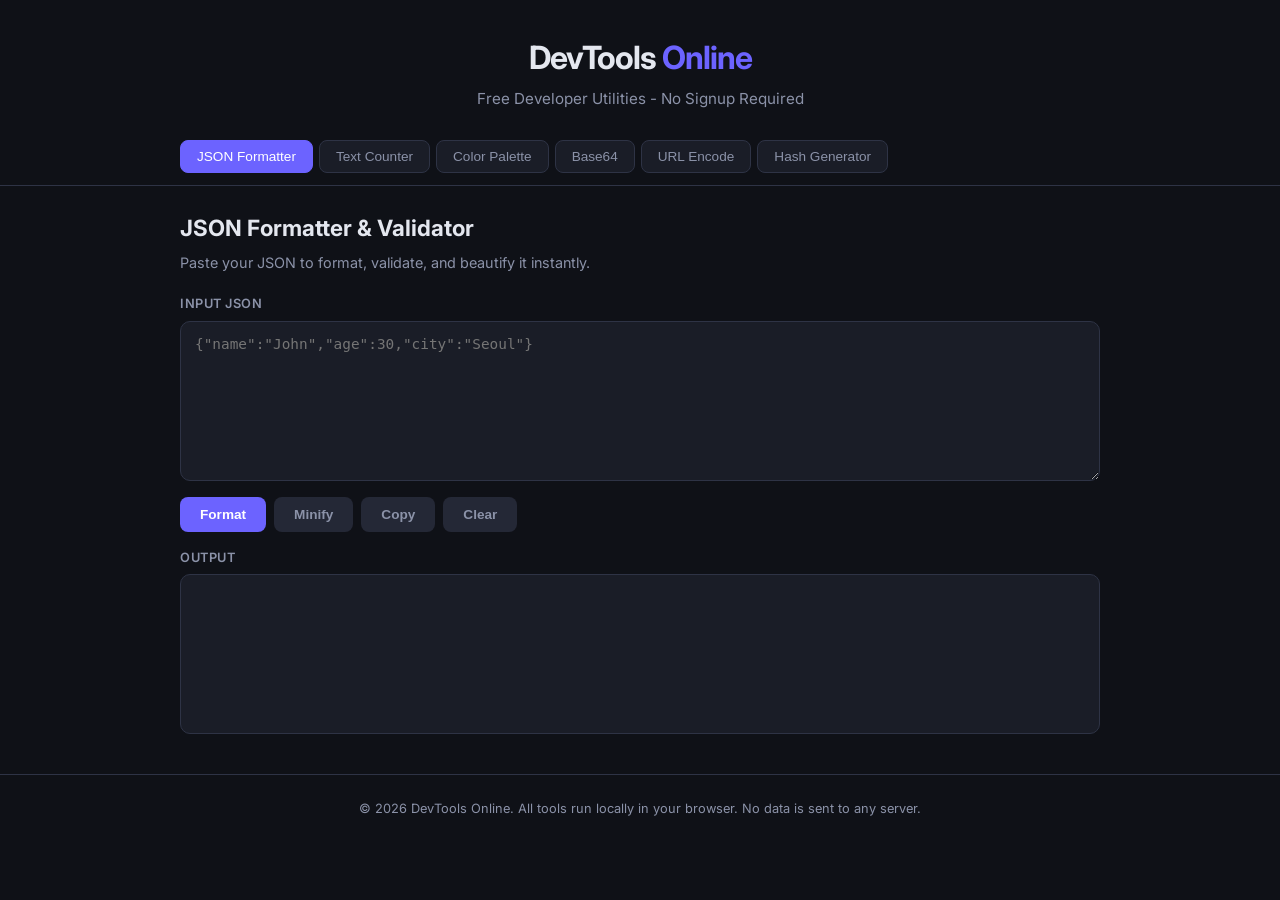
<file: index.html>
<!DOCTYPE html>
<html lang="en">
<head>
    <meta charset="UTF-8">
    <meta name="viewport" content="width=device-width, initial-scale=1.0">
    <title>DevTools Online - Free Developer Utilities</title>
    <meta name="description" content="Free online developer tools: JSON Formatter, Text Counter, Color Palette Generator, Base64 Encoder/Decoder, URL Encoder/Decoder. No signup required.">
    <meta name="keywords" content="json formatter, text counter, color palette, base64 encoder, url encoder, developer tools, online tools, free tools">
    <meta name="robots" content="index, follow">
    <link rel="canonical" href="https://jko-yohan.github.io/devtools-online/">
    <meta property="og:title" content="DevTools Online - Free Developer Utilities">
    <meta property="og:description" content="Free online developer tools. JSON Formatter, Text Counter, Color Palette, Base64, URL Encoder and more.">
    <meta property="og:type" content="website">
    <meta property="og:url" content="https://jko-yohan.github.io/devtools-online/">
    <link rel="preconnect" href="https://fonts.googleapis.com">
    <link rel="preconnect" href="https://fonts.gstatic.com" crossorigin>
    <link href="https://fonts.googleapis.com/css2?family=Inter:wght@400;500;600;700&display=swap" rel="stylesheet">
    <link rel="stylesheet" href="style.css">
</head>
<body>
    <header>
        <div class="container">
            <h1 class="logo">DevTools <span>Online</span></h1>
            <p class="tagline">Free Developer Utilities - No Signup Required</p>
        </div>
    </header>

    <nav class="tool-nav">
        <div class="container">
            <button class="tab active" data-tool="json">JSON Formatter</button>
            <button class="tab" data-tool="text">Text Counter</button>
            <button class="tab" data-tool="color">Color Palette</button>
            <button class="tab" data-tool="base64">Base64</button>
            <button class="tab" data-tool="url">URL Encode</button>
            <button class="tab" data-tool="hash">Hash Generator</button>
        </div>
    </nav>

    <main class="container">
        <!-- JSON Formatter -->
        <section id="tool-json" class="tool-panel active">
            <h2>JSON Formatter & Validator</h2>
            <p>Paste your JSON to format, validate, and beautify it instantly.</p>
            <div class="tool-layout">
                <div class="input-group">
                    <label>Input JSON</label>
                    <textarea id="json-input" placeholder='{"name":"John","age":30,"city":"Seoul"}'></textarea>
                </div>
                <div class="btn-group">
                    <button onclick="formatJSON()">Format</button>
                    <button onclick="minifyJSON()" class="secondary">Minify</button>
                    <button onclick="copyOutput('json-output')" class="secondary">Copy</button>
                    <button onclick="clearFields('json-input','json-output')" class="secondary">Clear</button>
                </div>
                <div class="output-group">
                    <label>Output</label>
                    <pre id="json-output" class="output-box"></pre>
                </div>
            </div>
        </section>

        <!-- Text Counter -->
        <section id="tool-text" class="tool-panel">
            <h2>Text / Character Counter</h2>
            <p>Count characters, words, sentences, and paragraphs in your text.</p>
            <div class="tool-layout">
                <div class="input-group full-width">
                    <textarea id="text-input" placeholder="Type or paste your text here..." oninput="countText()"></textarea>
                </div>
                <div class="stats-grid">
                    <div class="stat-card">
                        <span class="stat-value" id="char-count">0</span>
                        <span class="stat-label">Characters</span>
                    </div>
                    <div class="stat-card">
                        <span class="stat-value" id="char-no-space">0</span>
                        <span class="stat-label">No Spaces</span>
                    </div>
                    <div class="stat-card">
                        <span class="stat-value" id="word-count">0</span>
                        <span class="stat-label">Words</span>
                    </div>
                    <div class="stat-card">
                        <span class="stat-value" id="sentence-count">0</span>
                        <span class="stat-label">Sentences</span>
                    </div>
                    <div class="stat-card">
                        <span class="stat-value" id="paragraph-count">0</span>
                        <span class="stat-label">Paragraphs</span>
                    </div>
                    <div class="stat-card">
                        <span class="stat-value" id="byte-count">0</span>
                        <span class="stat-label">Bytes</span>
                    </div>
                </div>
            </div>
        </section>

        <!-- Color Palette -->
        <section id="tool-color" class="tool-panel">
            <h2>Color Palette Generator</h2>
            <p>Generate beautiful color palettes. Click a color to copy its hex code.</p>
            <div class="tool-layout">
                <div class="btn-group">
                    <button onclick="generatePalette()">Generate New Palette</button>
                    <button onclick="generatePalette('mono')" class="secondary">Monochrome</button>
                    <button onclick="generatePalette('pastel')" class="secondary">Pastel</button>
                    <button onclick="generatePalette('dark')" class="secondary">Dark</button>
                </div>
                <div id="palette-display" class="palette-grid"></div>
                <div class="btn-group">
                    <button onclick="exportPaletteCSS()" class="secondary">Export CSS</button>
                </div>
                <pre id="color-output" class="output-box" style="display:none;"></pre>
            </div>
        </section>

        <!-- Base64 -->
        <section id="tool-base64" class="tool-panel">
            <h2>Base64 Encoder / Decoder</h2>
            <p>Encode text to Base64 or decode Base64 back to text.</p>
            <div class="tool-layout">
                <div class="input-group">
                    <label>Input</label>
                    <textarea id="base64-input" placeholder="Enter text or Base64 string..."></textarea>
                </div>
                <div class="btn-group">
                    <button onclick="encodeBase64()">Encode</button>
                    <button onclick="decodeBase64()">Decode</button>
                    <button onclick="copyOutput('base64-output')" class="secondary">Copy</button>
                    <button onclick="clearFields('base64-input','base64-output')" class="secondary">Clear</button>
                </div>
                <div class="output-group">
                    <label>Output</label>
                    <pre id="base64-output" class="output-box"></pre>
                </div>
            </div>
        </section>

        <!-- URL Encoder -->
        <section id="tool-url" class="tool-panel">
            <h2>URL Encoder / Decoder</h2>
            <p>Encode or decode URL components safely.</p>
            <div class="tool-layout">
                <div class="input-group">
                    <label>Input</label>
                    <textarea id="url-input" placeholder="Enter URL or encoded string..."></textarea>
                </div>
                <div class="btn-group">
                    <button onclick="encodeURL()">Encode</button>
                    <button onclick="decodeURL()">Decode</button>
                    <button onclick="copyOutput('url-output')" class="secondary">Copy</button>
                    <button onclick="clearFields('url-input','url-output')" class="secondary">Clear</button>
                </div>
                <div class="output-group">
                    <label>Output</label>
                    <pre id="url-output" class="output-box"></pre>
                </div>
            </div>
        </section>

        <!-- Hash Generator -->
        <section id="tool-hash" class="tool-panel">
            <h2>Hash Generator (MD5 / SHA)</h2>
            <p>Generate MD5, SHA-1, SHA-256, SHA-512 hashes from text.</p>
            <div class="tool-layout">
                <div class="input-group">
                    <label>Input Text</label>
                    <textarea id="hash-input" placeholder="Enter text to hash..."></textarea>
                </div>
                <div class="btn-group">
                    <button onclick="generateHashes()">Generate Hashes</button>
                    <button onclick="clearFields('hash-input','hash-output')" class="secondary">Clear</button>
                </div>
                <div class="output-group">
                    <label>Hash Results</label>
                    <div id="hash-output" class="hash-results"></div>
                </div>
            </div>
        </section>

    </main>

    <footer>
        <div class="container">
            <p>&copy; 2026 DevTools Online. All tools run locally in your browser. No data is sent to any server.</p>
        </div>
    </footer>

    <div id="toast" class="toast"></div>

    <script src="app.js"></script>
</body>
</html>
</file>
<file: style.css>
/* Reset & Base */
*, *::before, *::after { box-sizing: border-box; margin: 0; padding: 0; }

:root {
    --bg: #0f1117;
    --surface: #1a1d27;
    --surface2: #242836;
    --border: #2e3345;
    --text: #e4e7ef;
    --text-muted: #8b92a8;
    --primary: #6c63ff;
    --primary-hover: #5a52d5;
    --accent: #00d4aa;
    --error: #ff6b6b;
    --success: #51cf66;
    --radius: 10px;
}

body {
    font-family: 'Inter', -apple-system, BlinkMacSystemFont, sans-serif;
    background: var(--bg);
    color: var(--text);
    line-height: 1.6;
    min-height: 100vh;
}

.container {
    max-width: 960px;
    margin: 0 auto;
    padding: 0 20px;
}

/* Header */
header {
    padding: 32px 0 16px;
    text-align: center;
}

.logo {
    font-size: 2rem;
    font-weight: 700;
    letter-spacing: -1px;
}

.logo span {
    color: var(--primary);
}

.tagline {
    color: var(--text-muted);
    font-size: 0.95rem;
    margin-top: 4px;
}

/* Navigation Tabs */
.tool-nav {
    position: sticky;
    top: 0;
    z-index: 100;
    background: var(--bg);
    border-bottom: 1px solid var(--border);
    padding: 12px 0;
    margin-bottom: 24px;
}

.tool-nav .container {
    display: flex;
    gap: 6px;
    overflow-x: auto;
    scrollbar-width: none;
}

.tool-nav .container::-webkit-scrollbar { display: none; }

.tab {
    background: var(--surface);
    border: 1px solid var(--border);
    color: var(--text-muted);
    padding: 8px 16px;
    border-radius: 8px;
    font-size: 0.85rem;
    font-weight: 500;
    cursor: pointer;
    white-space: nowrap;
    transition: all 0.2s;
}

.tab:hover {
    color: var(--text);
    border-color: var(--primary);
}

.tab.active {
    background: var(--primary);
    color: white;
    border-color: var(--primary);
}

/* Tool Panels */
.tool-panel {
    display: none;
    animation: fadeIn 0.3s ease;
}

.tool-panel.active { display: block; }

@keyframes fadeIn {
    from { opacity: 0; transform: translateY(8px); }
    to { opacity: 1; transform: translateY(0); }
}

.tool-panel h2 {
    font-size: 1.4rem;
    margin-bottom: 6px;
}

.tool-panel > p {
    color: var(--text-muted);
    font-size: 0.9rem;
    margin-bottom: 20px;
}

/* Layout */
.tool-layout {
    display: flex;
    flex-direction: column;
    gap: 16px;
}

.input-group, .output-group {
    display: flex;
    flex-direction: column;
    gap: 6px;
}

.input-group.full-width { width: 100%; }

label {
    font-size: 0.8rem;
    font-weight: 600;
    text-transform: uppercase;
    color: var(--text-muted);
    letter-spacing: 0.5px;
}

textarea {
    background: var(--surface);
    border: 1px solid var(--border);
    border-radius: var(--radius);
    color: var(--text);
    font-family: 'SF Mono', 'Fira Code', monospace;
    font-size: 0.9rem;
    padding: 14px;
    resize: vertical;
    min-height: 160px;
    outline: none;
    transition: border-color 0.2s;
}

textarea:focus {
    border-color: var(--primary);
}

.output-box {
    background: var(--surface);
    border: 1px solid var(--border);
    border-radius: var(--radius);
    padding: 14px;
    min-height: 160px;
    font-family: 'SF Mono', 'Fira Code', monospace;
    font-size: 0.85rem;
    white-space: pre-wrap;
    word-break: break-all;
    overflow-y: auto;
    max-height: 400px;
}

/* Buttons */
.btn-group {
    display: flex;
    gap: 8px;
    flex-wrap: wrap;
}

button {
    background: var(--primary);
    color: white;
    border: none;
    padding: 10px 20px;
    border-radius: 8px;
    font-size: 0.85rem;
    font-weight: 600;
    cursor: pointer;
    transition: background 0.2s;
}

button:hover { background: var(--primary-hover); }

button.secondary {
    background: var(--surface2);
    color: var(--text-muted);
}

button.secondary:hover {
    background: var(--border);
    color: var(--text);
}

/* Stats Grid (Text Counter) */
.stats-grid {
    display: grid;
    grid-template-columns: repeat(3, 1fr);
    gap: 12px;
}

.stat-card {
    background: var(--surface);
    border: 1px solid var(--border);
    border-radius: var(--radius);
    padding: 20px;
    text-align: center;
    display: flex;
    flex-direction: column;
    gap: 4px;
}

.stat-value {
    font-size: 2rem;
    font-weight: 700;
    color: var(--primary);
}

.stat-label {
    font-size: 0.8rem;
    color: var(--text-muted);
    text-transform: uppercase;
    letter-spacing: 0.5px;
}

/* Color Palette */
.palette-grid {
    display: grid;
    grid-template-columns: repeat(5, 1fr);
    gap: 12px;
}

.palette-card {
    border-radius: var(--radius);
    overflow: hidden;
    cursor: pointer;
    transition: transform 0.2s;
    border: 1px solid var(--border);
}

.palette-card:hover { transform: scale(1.05); }

.palette-swatch {
    height: 120px;
    width: 100%;
}

.palette-info {
    background: var(--surface);
    padding: 10px;
    text-align: center;
}

.palette-hex {
    font-family: monospace;
    font-size: 0.85rem;
    font-weight: 600;
}

.palette-rgb {
    font-size: 0.75rem;
    color: var(--text-muted);
    margin-top: 2px;
}

/* Hash Results */
.hash-results {
    display: flex;
    flex-direction: column;
    gap: 10px;
}

.hash-row {
    background: var(--surface);
    border: 1px solid var(--border);
    border-radius: var(--radius);
    padding: 12px 16px;
    display: flex;
    justify-content: space-between;
    align-items: center;
    gap: 12px;
}

.hash-label {
    font-size: 0.8rem;
    font-weight: 700;
    color: var(--accent);
    min-width: 70px;
}

.hash-value {
    font-family: monospace;
    font-size: 0.8rem;
    word-break: break-all;
    flex: 1;
}

.hash-copy {
    background: var(--surface2);
    color: var(--text-muted);
    border: none;
    padding: 6px 12px;
    border-radius: 6px;
    font-size: 0.75rem;
    cursor: pointer;
    white-space: nowrap;
}

.hash-copy:hover {
    background: var(--border);
    color: var(--text);
}

/* Ad Slot */
.ad-slot {
    margin: 40px 0;
    text-align: center;
}

.ad-placeholder {
    background: var(--surface);
    border: 1px dashed var(--border);
    border-radius: var(--radius);
    padding: 40px;
    color: var(--text-muted);
    font-size: 0.85rem;
}

/* Footer */
footer {
    border-top: 1px solid var(--border);
    padding: 24px 0;
    text-align: center;
    color: var(--text-muted);
    font-size: 0.8rem;
    margin-top: 40px;
}

/* Toast */
.toast {
    position: fixed;
    bottom: 30px;
    left: 50%;
    transform: translateX(-50%) translateY(100px);
    background: var(--accent);
    color: var(--bg);
    padding: 10px 24px;
    border-radius: 8px;
    font-size: 0.85rem;
    font-weight: 600;
    opacity: 0;
    transition: all 0.3s ease;
    z-index: 1000;
}

.toast.show {
    transform: translateX(-50%) translateY(0);
    opacity: 1;
}

/* Responsive */
@media (max-width: 768px) {
    .stats-grid { grid-template-columns: repeat(2, 1fr); }
    .palette-grid { grid-template-columns: repeat(3, 1fr); }
    .logo { font-size: 1.5rem; }
    .hash-row { flex-direction: column; align-items: flex-start; }
}

@media (max-width: 480px) {
    .stats-grid { grid-template-columns: repeat(2, 1fr); }
    .palette-grid { grid-template-columns: repeat(2, 1fr); }
    .palette-swatch { height: 80px; }
    .btn-group { flex-direction: column; }
    .btn-group button { width: 100%; }
}
</file>
